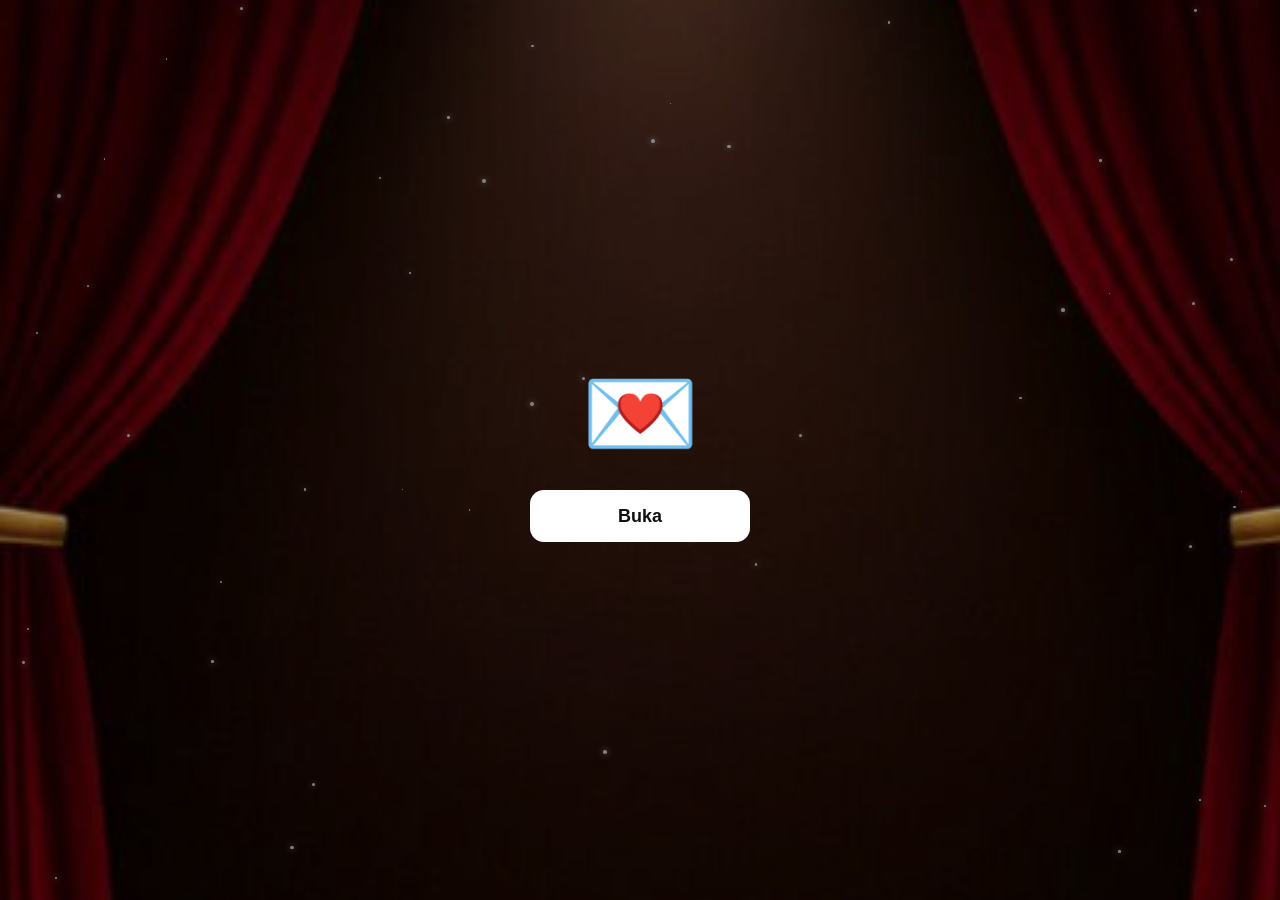
<file: index.html>
<!DOCTYPE html>
<html lang="id">
<head>

<meta charset="UTF-8">

<meta name="viewport" content="width=device-width,initial-scale=1.0">

<title>Birthday Letter</title>

<style>

/*=========================
RESET
=========================*/

*{
    margin:0;
    padding:0;
    box-sizing:border-box;
}

html,
body{
    width:100%;
    height:100%;
    overflow:hidden;
    font-family:Arial,sans-serif;
}

/*=========================
BACKGROUND
=========================*/

body{
    position:relative;
    display:flex;
    justify-content:center;
    align-items:center;
    background:#000;
}

.background{
    position:fixed;
    inset:0;
    z-index:1;
}

.background img{
    width:100%;
    height:100%;
    object-fit:cover;
    display:block;
}

.overlay{
    position:fixed;
    inset:0;
    display:flex;
    justify-content:center;
    align-items:center;
    background:rgba(0,0,0,.35);
    z-index:2;
}

/*=========================
LETTER BOX
=========================*/

.letter-box{

    display:flex;

    flex-direction:column;

    align-items:center;

    gap:20px;

}

.letter{

    font-size:95px;

    cursor:pointer;

    user-select:none;

    animation:
    floating 3s ease-in-out infinite;

}

h1{

    color:#fff;

    font-size:34px;

    text-shadow:
    0 0 15px rgba(255,255,255,.4);

}

p{

    color:#eee;

    font-size:16px;

    text-align:center;

    max-width:320px;

    line-height:1.6;

}

/*=========================
BUTTON
=========================*/

button{

    width:220px;

    height:52px;

    border:none;

    border-radius:14px;

    background:#fff;

    color:#111;

    font-size:18px;

    font-weight:bold;

    cursor:pointer;

    transition:.2s;

    outline:none;

    -webkit-tap-highlight-color:transparent;

}

button:hover{

    transform:translateY(-2px);

}

button:active{

    transform:scale(.94);

}

/*=========================
FLASH
=========================*/

.flash{

    position:fixed;

    inset:0;

    background:#fff;

    opacity:0;

    pointer-events:none;

    z-index:999;

}

/*=========================
ANIMATION
=========================*/

@keyframes floating{

    0%,100%{

        transform:translateY(0);

    }

    50%{

        transform:translateY(-12px);

    }

}

  p{
    display:none;
  }

  /*=========================
WHITE PARTICLES
=========================*/

.particles{

    position:fixed;

    inset:0;

    overflow:hidden;

    pointer-events:none;

    z-index:2;

}

.particle{

    position:absolute;

    width:3px;

    height:3px;

    border-radius:50%;

    background:#fff;

    opacity:.75;

    box-shadow:
        0 0 6px rgba(255,255,255,.9);

    animation:
        move linear infinite,
        blink ease-in-out infinite;

}

@keyframes move{

    0%{

        transform:
        translate(0,0);

    }

    25%{

        transform:
        translate(35px,-25px);

    }

    50%{

        transform:
        translate(-20px,-60px);

    }

    75%{

        transform:
        translate(20px,-100px);

    }

    100%{

        transform:
        translate(-15px,-140px);

    }

}

@keyframes blink{

    0%,100%{

        opacity:.15;

        transform:scale(.8);

    }

    50%{

        opacity:1;

        transform:scale(1.5);

    }

  }
</style>

</head>
<body>

  <div class="particles" id="particles"></div>

<div class="background">

    <img src="src/Aw.jpg" alt="Background">

</div>

<div class="overlay">

    <div class="letter-box">

        <div class="letter" id="letter">
            💌
        </div>

        <p>
            Ada sebuah pesan spesial yang menunggumu.
        </p>

        <button id="openBtn">
            Buka
        </button>

    </div>

</div>

<div class="flash" id="flash"></div>

<script>

/*=========================
ELEMENT
=========================*/

const letter = document.getElementById("letter");

const openBtn = document.getElementById("openBtn");

const flash = document.getElementById("flash");

/*=========================
GETAR SURAT
=========================*/

const shake = [

    {transform:"translate(0px,0px) rotate(0deg)"},

    {transform:"translate(-4px,2px) rotate(-3deg)"},

    {transform:"translate(4px,-2px) rotate(3deg)"},

    {transform:"translate(-3px,-1px) rotate(-2deg)"},

    {transform:"translate(3px,2px) rotate(2deg)"},

    {transform:"translate(0px,0px) rotate(0deg)"}

];

/*=========================
BUKA
=========================*/

openBtn.addEventListener("click",()=>{

    openBtn.disabled=true;

    letter.animate(

        shake,

        {

            duration:450,

            iterations:2

        }

    );

    setTimeout(()=>{

        flash.style.transition="opacity .35s";

        flash.style.opacity="1";

    },420);

    setTimeout(()=>{

        sessionStorage.setItem("playMusic","true");

window.location.href="index2.html";
      
    },780);

});

  /*=========================
WHITE PARTICLES
=========================*/

const particles=document.getElementById("particles");

for(let i=0;i<45;i++){

    const p=document.createElement("div");

    p.className="particle";

    const size=Math.random()*3+1;

    p.style.width=size+"px";
    p.style.height=size+"px";

    p.style.left=Math.random()*100+"vw";
    p.style.top=Math.random()*100+"vh";

    p.style.animationDuration=
        (8+Math.random()*8)+"s,"+
        (2+Math.random()*2)+"s";

    p.style.animationDelay=
        (-Math.random()*15)+"s";

    particles.appendChild(p);

}

</script>

</body>
</html>
</file>
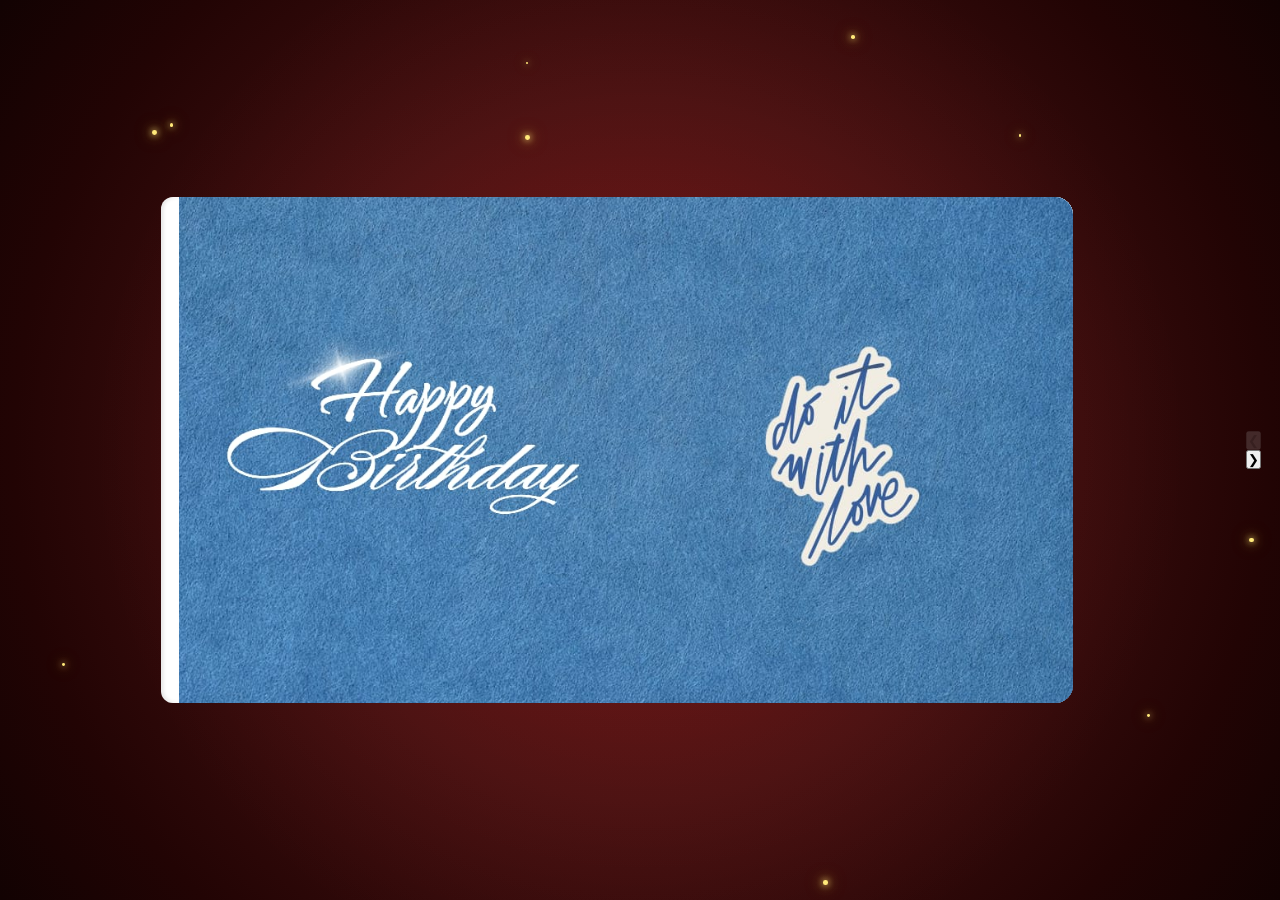
<file: index2.html>
<!DOCTYPE html>
<html lang="id">
<head>

<meta charset="UTF-8">

<meta name="viewport"
content="width=device-width, initial-scale=1.0">

<title>Birthday Book</title>

<link rel="stylesheet" href="style.css">

</head>
<body>

<div class="fireflies" id="fireflies"></div>

<div class="scene">

    <div class="book">

        <div class="spine"></div>

        <div class="pages">

            <div class="page" id="page1">

                <div class="front">
                    <img src="src/g1.jpg">
                </div>

                <div class="back first-back"></div>

            </div>

            <div class="page" id="page2">

                <div class="front">
                    <img src="src/g2.jpg">
                </div>

                <div class="back"></div>

            </div>

            <div class="page" id="page3">

                <div class="front">
                    <img src="src/g3.jpg">
                </div>

                <div class="back"></div>

            </div>

            <div class="page" id="page4">

                <div class="front">
                    <img src="src/g4.jpg">
                </div>

                <div class="back"></div>

            </div>

            <div class="page" id="page5">

                <div class="front">
                    <img src="src/g5.jpg">
                </div>

                <div class="back"></div>

            </div>

            <div class="page" id="page6">

                <div class="front">
                    <img src="src/g6.jpg">
                </div>

                <div class="back"></div>

            </div>

            <div class="page" id="page7">

    <div class="front">
        <img src="src/g7.jpg">
    </div>

    <div class="back last-back"></div>

            </div>

                </div>

                <div class="back"></div>

            </div>

        </div>

<div class="nav">

    <button id="prev" class="nav-btn">&#10094;</button>

    <button id="next" class="nav-btn">&#10095;</button>

</div>

  <audio id="bgm" loop preload="auto">
    <source src="src/ms.mp3" type="audio/mpeg">
</audio>

<script src="script.js"></script>

</body>
</html>
</file>
<file: style.css>
/*=========================
RESET
=========================*/

*{
    margin:0;
    padding:0;
    box-sizing:border-box;
}

html,
body{
    width:100%;
    height:100%;
    overflow:hidden;
}

body{
    display:flex;
    justify-content:center;
    align-items:center;
    position:relative;
    font-family:Arial,sans-serif;
    background:
    radial-gradient(
        circle at center,
        #6b1111 0%,
        #431010 45%,
        #220404 80%,
        #120202 100%
    );
}

body::before{
    content:"";
    position:absolute;
    inset:0;
    background:
    radial-gradient(
        circle,
        rgba(255,70,70,.16),
        transparent 70%
    );
    pointer-events:none;
}

/*=========================
SCENE
=========================*/

.scene{
    width:100%;
    height:100%;
    display:flex;
    justify-content:center;
    align-items:center;
  position:relative;
z-index:5;
}

/*=========================
BOOK
=========================*/

.book{

    position:relative;

    width:min(900px,90vw);

    aspect-ratio:16/9;

    perspective:1200px;

    transform-style:preserve-3d;

    position:relative;
z-index:10;
}

/* Tulang buku */

.spine{

    position:absolute;

    left:-12px;

    top:0;

    width:18px;

    height:100%;

    border-radius:12px 0 0 12px;

    background:#ffffff;

    box-shadow:
        inset -2px 0 4px rgba(255,255,255,.8),
        inset 2px 0 4px rgba(0,0,0,.12);

    z-index:999;

}

/*=========================
PAGES
=========================*/

.pages{

    position:absolute;

    inset:0;

    transform-style:preserve-3d;

}

.page{

    position:absolute;

    inset:0;

    left:0;

    width:100%;

    height:100%;

    transform-origin:left center;

    transform-style:preserve-3d;

    transition:transform .9s cubic-bezier(.25,.8,.25,1);

    backface-visibility:hidden;

    will-change:transform;

}

/* Urutan halaman */

#page1{z-index:7;}
#page2{z-index:6;}
#page3{z-index:5;}
#page4{z-index:4;}
#page5{z-index:3;}
#page6{z-index:2;}
#page7{z-index:1;}

/*=========================
DEPAN & BELAKANG
=========================*/

.front,
.back{

    position:absolute;

    inset:0;

    overflow:hidden;

    border-radius:0 18px 18px 0;

    backface-visibility:hidden;

}

.front{

    background:#fff;

}

.back{

    background:#fff;

    transform:rotateY(180deg);

}

.first-back{

    background:#4f6fd8;

}

/*=========================
IMAGE
=========================*/

.front img{

    width:100%;

    height:100%;

    object-fit:cover;

    display:block;

    user-select:none;

    pointer-events:none;

}

/*=========================
FLIP
=========================*/

.page.flip{

    transform:rotateY(-180deg);

}

.page::after{

    content:"";

    position:absolute;

    inset:0;

    background:linear-gradient(
        to right,
        rgba(0,0,0,.20),
        rgba(0,0,0,.08),
        transparent
    );

    opacity:0;

    transition:.4s;

    pointer-events:none;

}

.page.flip::after{

    opacity:1;

}

/*=========================
END PAGE
=========================*/

.birthday{

    width:100%;

    height:100%;

    display:flex;

    justify-content:center;

    align-items:center;

    background:#fff;

    color:#333;

    font-size:48px;

    font-weight:bold;

}

.last-back{

    background:#ffffff;

}

/*=========================
FIREFLIES
=========================*/

.fireflies{

    position:fixed;

    inset:0;

    pointer-events:none;

    overflow:hidden;

    z-index:1;

}

.firefly{

    position:absolute;

    border-radius:50%;

    background:#ffe97a;

    box-shadow:
        0 0 6px #ffe97a,
        0 0 12px #ffd54d,
        0 0 18px rgba(255,233,122,.5);

    animation:
        fly linear infinite,
        glow 2s ease-in-out infinite;

}

@keyframes fly{

    from{

        transform:translateY(110vh);

    }

    to{

        transform:translateY(-120vh);

    }

}

@keyframes glow{

    0%,100%{

        opacity:.2;

        transform:scale(.8);

    }

    50%{

        opacity:1;

        transform:scale(1.4);

    }

}
</file>
